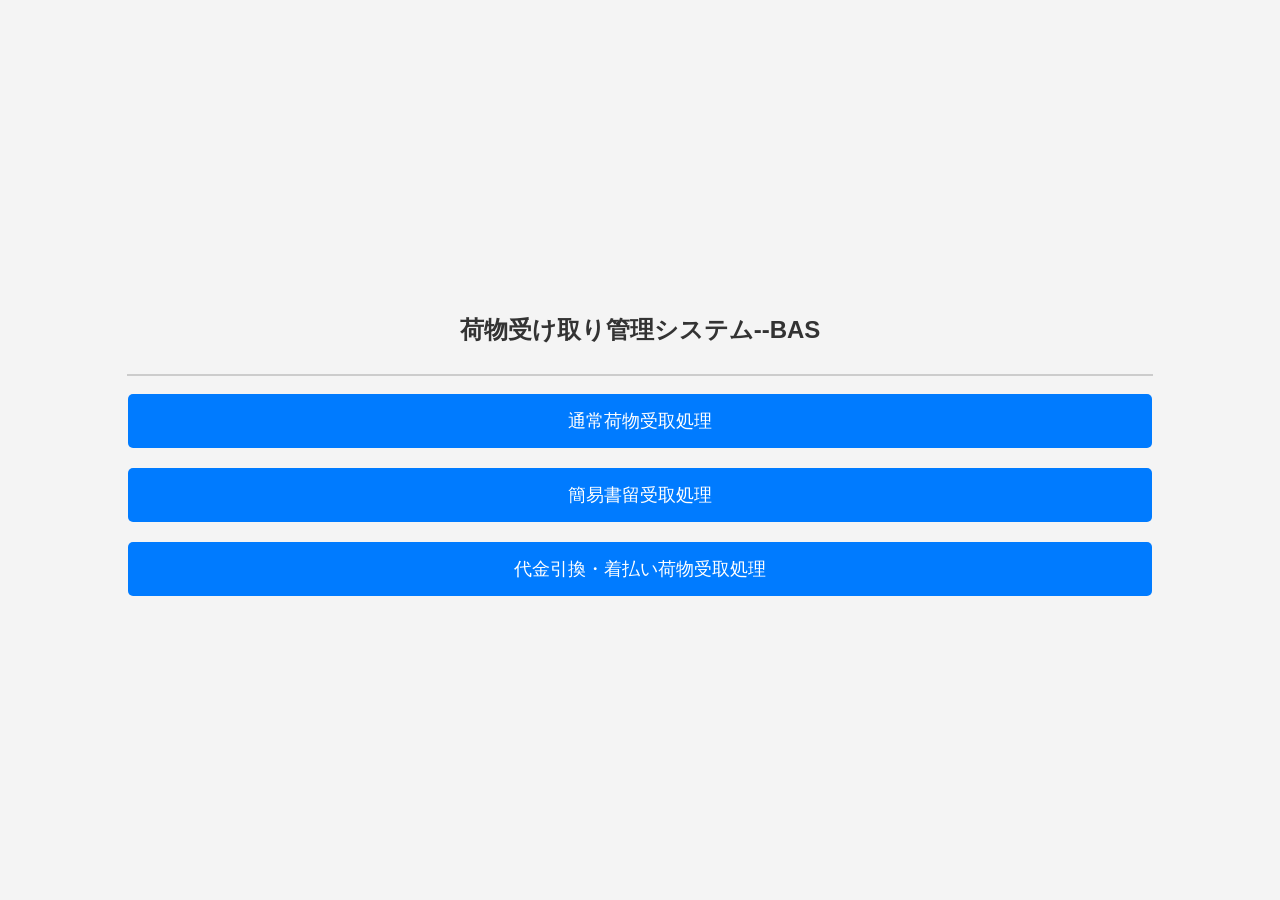
<file: menu.html>
<!DOCTYPE html>
<html>

<head>
  <meta charset="UTF-8">
  <meta name="viewport" content="width=device-width, initial-scale=1">
  <title>トップメニュー</title>
  <style>
    body {
      font-family: Arial, sans-serif;
      display: flex;
      flex-direction: column;
      justify-content: center;
      align-items: center;
      height: 100vh;
      margin: 0;
      background-color: #f4f4f4;
      color: #333;
    }

    h2 {
      margin-bottom: 20px;
    }

    hr {
      width: 80%;
      border: 1px solid #ccc;
    }

    button {
      width: 80%;
      padding: 15px;
      margin: 10px 0;
      border: none;
      border-radius: 5px;
      background-color: #007bff;
      color: white;
      font-size: 18px;
      cursor: pointer;
      transition: background-color 0.3s;
    }

    button:hover {
      background-color: #0056b3;
    }
  </style>
</head>

<body>
  <h2>荷物受け取り管理システム--BAS</h2>
    <hr>
  <button onclick="window.location.href='https://user0888361.github.io/BOX/'">通常荷物受取処理</button>
  <button onclick="window.location.href='https://user0888361.github.io/Kakitome/'">簡易書留受取処理</button>
  <button onclick="window.location.href='https://user0888361.github.io/Chakubarai/'">代金引換・着払い荷物受取処理</button>
</body>

</html>
</file>
